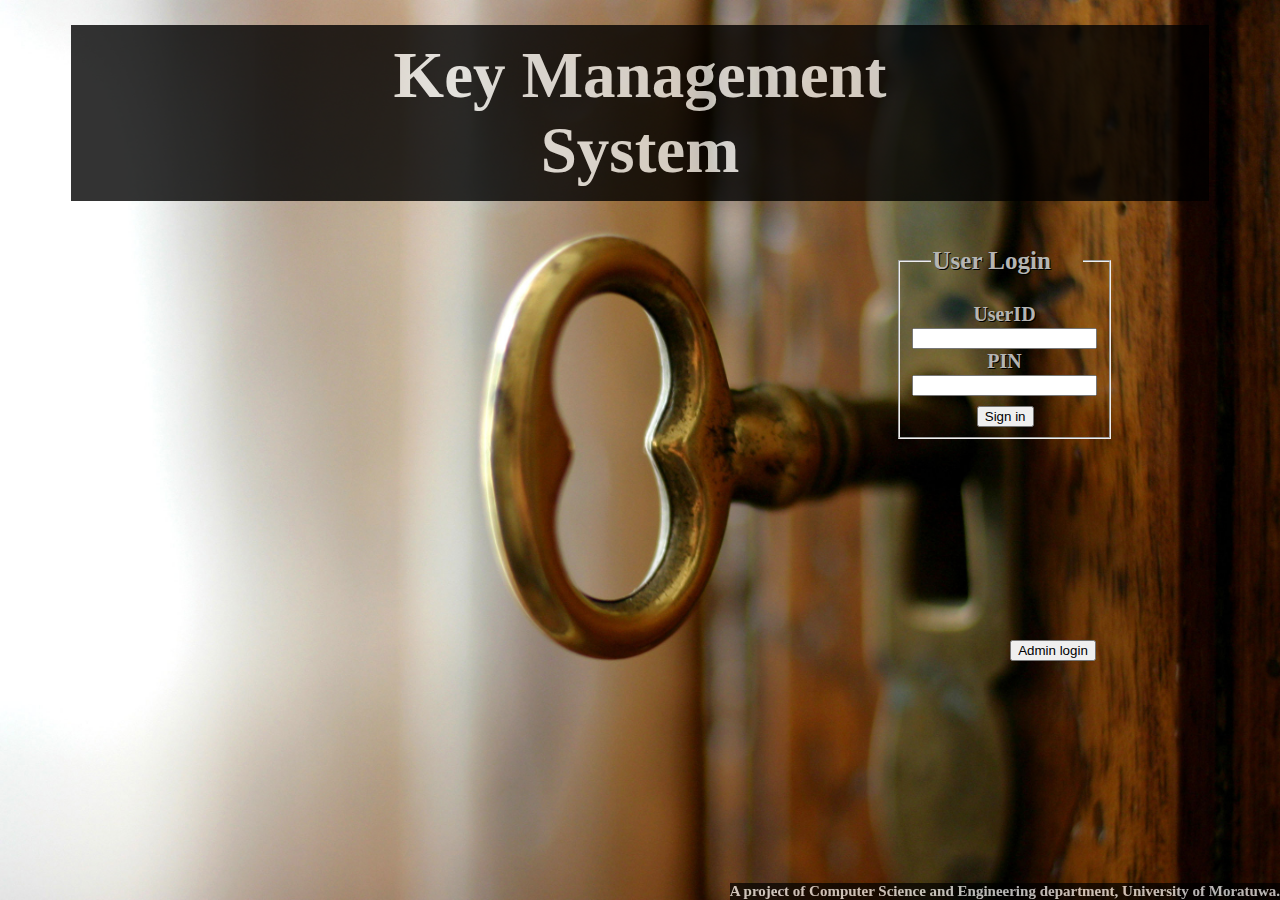
<file: index.html>
<!DOCTYPE html>
<html lang="en">
	<head>
		<title> Key Management System </title>
		<meta charset="utf-8">
            <link rel="stylesheet" type="text/css" href="Styles.css">
			<style>

			</style>
			<script src="http://ajax.googleapis.com/ajax/libs/jquery/1.11.2/jquery.min.js">
				$(document).ready(function(){$("#div").fadeIn(3000);});
			</script>
    </head>
	<body>
		<h1 style="padding:1% 20%;">Key Management System</h1>
				<fieldset style="width:12%;position:absolute; left:70%">
					<legend style="width:80%;"><h2>User Login</h2></legend>
						<form>
							<h3>UserID</h3><input type="text" name="UserID">
							<h3>PIN</h3><input type="password" name="PIN">
							<button style="margin-left:35%; margin-top:5%;" onclick="window.location.assign('User_profile.html');">Sign in</button>
						</form>
				</fieldset>
			<div class="adminButton" style="margin:5px 5px 5px 5px;">
			<button onclick="window.location.assign('Admin_login.php');">Admin login</button>
			</div>
        <div class="footer" >
			<h4>A project of Computer Science and Engineering department,
			University of Moratuwa.</h4>
		</div>
	</body>
</html>
</file>
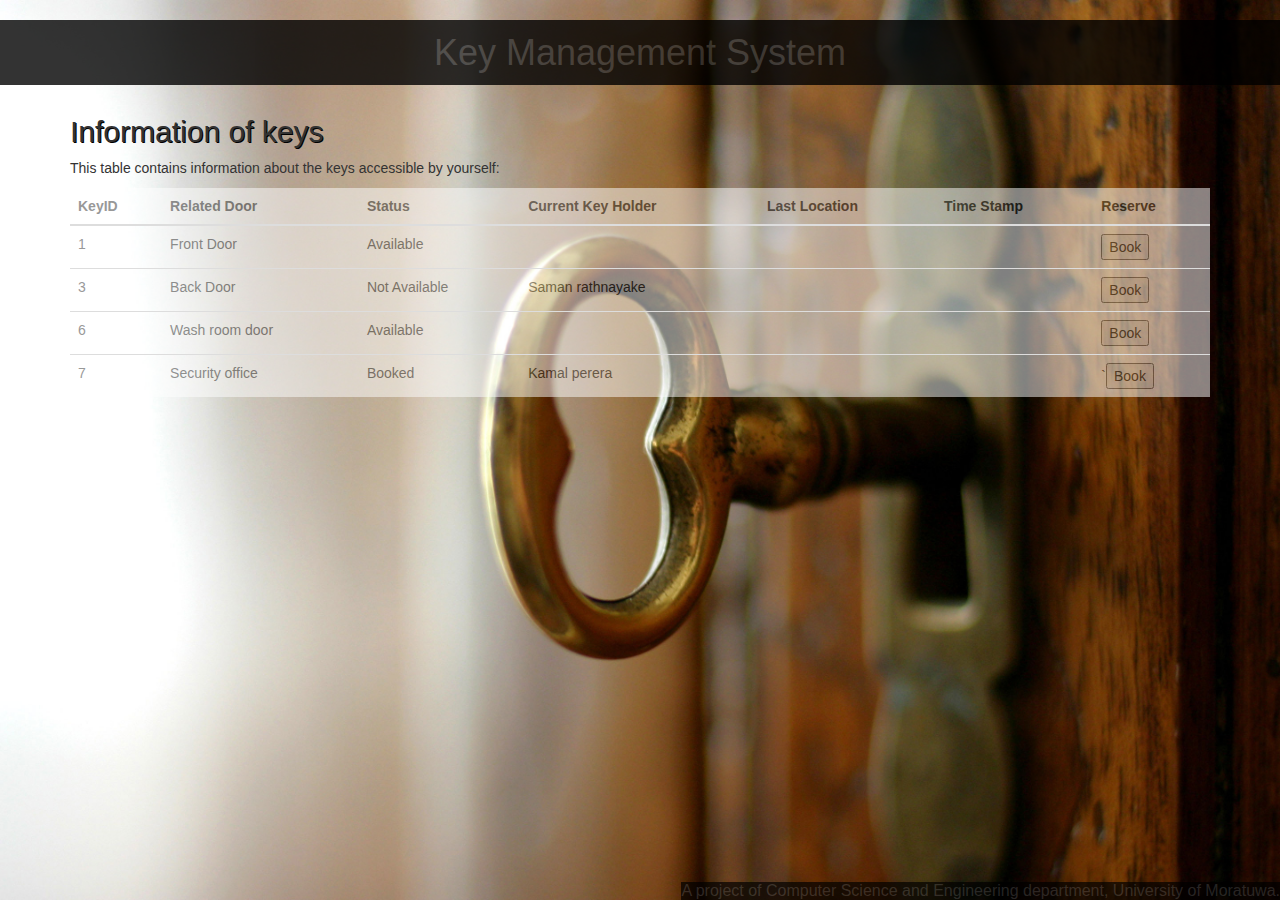
<file: User_profile.html>
<!DOCTYPE html>
<html lang="en">
<html>
	<head>
		<title> Key Management System </title>
		<meta charset="utf-8">
        <link rel="stylesheet" type="text/css" href="Styles.css">
		<link rel="stylesheet" href="http://maxcdn.bootstrapcdn.com/bootstrap/3.3.4/css/bootstrap.min.css">

			<style>
				tr {
                    background-color: white;
                    opacity: 0.5;
                }
				
			</style>
	</head>
	<body>
		<h1 style="padding:1% 20%;">Key Management System</h1>
		<div class="container">
			<h2>Information of keys</h2>
			<p> This table contains information about the keys accessible by yourself:</p>
			<table class="table">
				<thead>
					<tr>
						<th>KeyID</th>
						<th>Related Door</th>
						<th>Status</th>
						<th>Current Key Holder</th>
						<th>Last Location</th>
						<th>Time Stamp</th>
						<th>Reserve</th>
					</tr>
				</thead>
				<tbody>
					<tr>
						<td>1</td>
						<td>Front Door</td>
						<td>Available</td>
						<td> </td>
						<td> </td>
						<td> </td>
						<td><button>Book</button></td>
					</tr>
					<tr>
						<td>3</td>
						<td>Back Door</td>
						<td>Not Available</td>
						<td>Saman rathnayake</td>
						<td> </td>
						<td> </td>
						<td><button>Book</button></td>
					</tr>
					<tr>
						<td>6</td>
						<td>Wash room door</td>
						<td>Available</td>
						<td> </td>
						<td> </td>
						<td> </td>
						<td><button>Book</button></td>
					</tr>
					<tr>
						<td>7</td>
						<td>Security office</td>
						<td>Booked</td>
						<td>Kamal perera</td>
						<td> </td>
						<td> </td>
						<td>`<button>Book</button></td>
					</tr>
				</tbody>
			</table>
        </div>
		<div class="footer" style="margin:0 0 0 0;">
			<h4 style="margin:0 0 0 0; font-size: 16px;">A project of Computer Science and Engineering department,
			University of Moratuwa.</h4>
		</div>
	</body>
</html>
</file>
<file: Styles.css>
body
{
    background-image: url('key-in-door.jpg');
    background-repeat: no-repeat;
    background-attachment: fixed;
    background-size:100% 100%;
    background-blend-mode: normal;
    background-color: rgb(0, 0, 0);
}
h1
{
    font-size:65px;
    color: #e7e7e5;
    margin:2% 5% 2% 5%;
    text-shadow: 2px 2px black;
    background-color:black;
    text-align: center;
    opacity:0.8;
}
h2
{
    color:#B5B5B3;
    font-size:25px;
    text-shadow: 1px 1px black;
}
h3
{
    color:#B5B5B3;
    font-size:20px;
    margin:1% 1% 1% 1%;
    text-shadow: 1px 1px black;
    text-align:center;
}
h4
{
    color: white;
    font-size:15px;
    margin:0 0 0 0;
}
legend
{
    margin:0 0 0 10%;
}
div.footer
{
    opacity:0.7;
    background-color:black;
    position:fixed;
    bottom:0%;
    right:0%;
    margin: 0 0 0 0;
}
div.adminButton{
    position:absolute;
    bottom: 26%;
    right:14%;
}
li.signin
{
    background-color:#371C00;
    margin-bottom: 7px;
    color: #ffffff;
    box-shadow: 0 1px 3px rgba(0,0,0,0.12), 0 1px 2px rgba(0,0,0,0.24);
    display: block;
    padding: 8px;
    margin: 10% 1% 1% 30%;
    text-align:center;
    width:30%;
}
li.adminlogin
{
    background-color:#371C00;
    margin-bottom: 7px;
    color: #ffffff;
    box-shadow: 0 1px 3px rgba(0,0,0,0.12), 0 1px 2px rgba(0,0,0,0.24);
    display: block;
    padding: 2px;
    margin: 10% 1% 1% 30%;
    text-align:center;
    width:6%;
    position: absolute;
    top:45%;
    right:14%;
    font-size:15px;
}
li:hover
{
    background-color:#0099cc;
}
</file>
